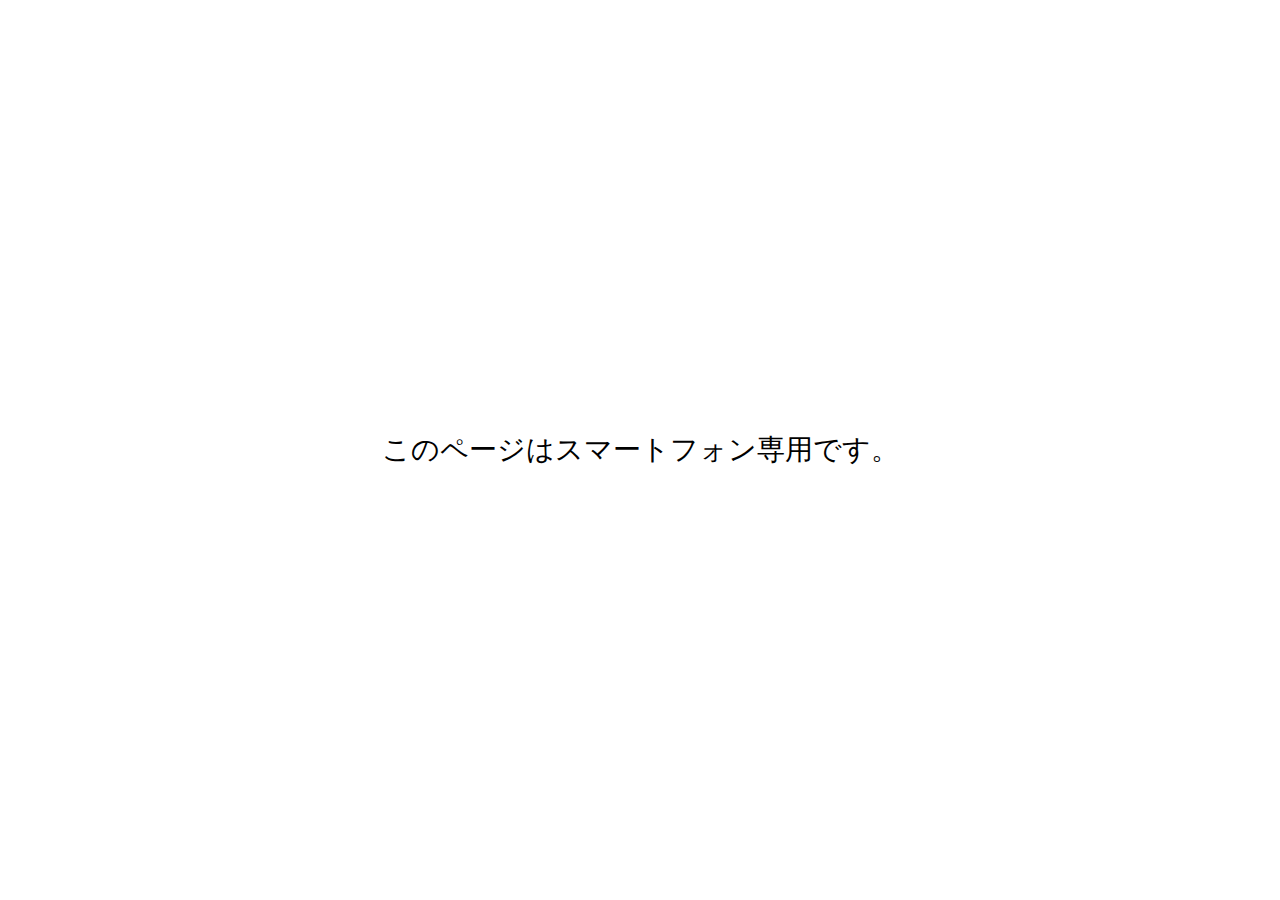
<file: index.html>
<!DOCTYPE html>
<html lang="en">
<head>
    <meta charset="UTF-8">
    <meta http-equiv="X-UA-Compatible" content="IE=edge">
    <meta name="viewport" content="width=device-width, initial-scale=1.0">
    <link rel="stylesheet" href="reset.css">
    <link rel="stylesheet" href="style.css">
    <title>あたりくじ</title>
</head>
<body>
    <div class="pc-only"><p>このページはスマートフォン専用です。</p></div>
    <div class="container">
        <div class="headline">
            <p>タノシーといっしょに<br>だがしやさんにきたよ！</p>
        </div>
        <div class="index-storeimg">
            <img class="index-storeimg-store" src="./img/store.png" alt="">
            <img class="index-storeimg-red" src="./img/red.png" alt="">
        </div>
        <div class="index-button">
            <a href="#" id="door">
                <p>おみせにはいる</p>
            </a>
        </div>
    </div>
    <audio id="doorSound" src="./door.mp3"></audio>
</body>
<script lang="js">
    'use strict';
    let totalNum = 0;
    let totalStr = String(totalNum);
    sessionStorage.setItem('total', totalStr);
    const doorButton = document.getElementById('door');
    const doorSound = document.getElementById('doorSound');
    function sound(){
        doorSound.play();
        doorSound.addEventListener('ended',() =>{
            window.location.href = './gacha_game.html';
        })
    }
    doorButton.addEventListener('click',() => {
        sound();
    })
</script>
</html>
</file>
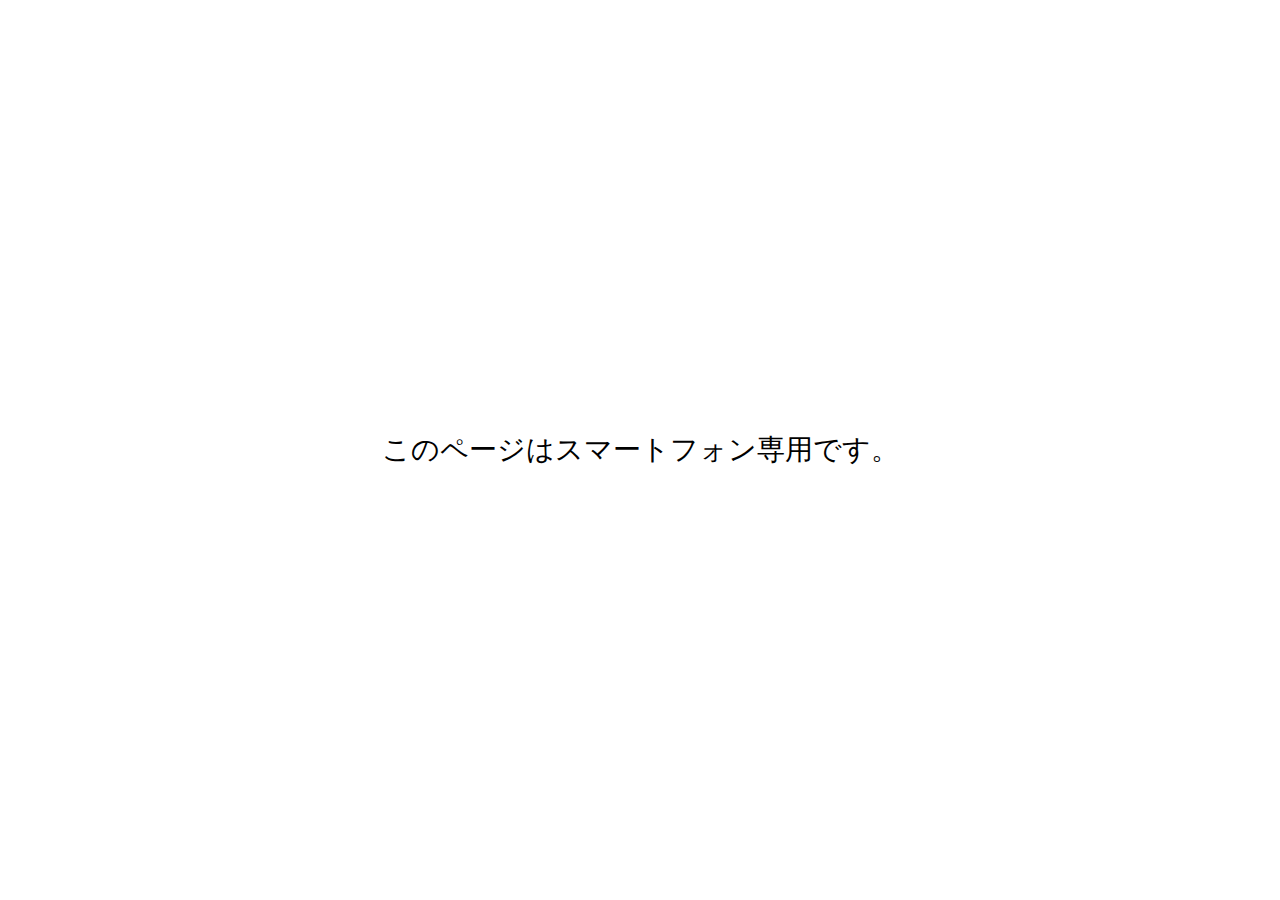
<file: conclusion.html>
<!DOCTYPE html>
<html lang="en">
<head>
    <meta charset="UTF-8">
    <meta http-equiv="X-UA-Compatible" content="IE=edge">
    <meta name="viewport" content="width=device-width, initial-scale=1.0">
    <link rel="stylesheet" href="reset.css">
    <link rel="stylesheet" href="style.css">
    <title>あたりくじ -つかいすぎ</title>
</head>
<body>
    <div class="pc-only"><p>このページはスマートフォン専用です。</p></div>
    <div class="container">
        <div class="headline caution">
            <p>あなたは<span id="expence">0</span>円<br>つかいました</p>
        </div>
        <div class="cat flex">
            <div class="concl-catbalimg">
                <img src="./img/cat-balloon.png" alt="">
            </div>
            <div class="concl-catimg">
                <img src="./img/green.png" alt="">
            </div>
        </div>
        <div class="concl-canlineimg">
            <img src="./img/candy1.png" alt="">
            <img src="./img/candy1.png" alt="">
            <img src="./img/candy1.png" alt="">
            <img src="./img/candy1.png" alt="">
            <img src="./img/candy1.png" alt="">
        </div>
        <div class="rabbit flex">
            <div class="concl-rabbitimg">
                <img src="./img/yellow.png" alt="">
            </div>
            <div class="concl-rabbitbalitems">
                <div class="concl-rabbitbalimg">
                    <img src="./img/rabbit-balloon.png" alt="">
                </div>
                <div class="concl-box">
                    <p>すごろくにもどって<br>2すすむ</p>
                </div>
            </div>
        </div>
    </div>
</body>
<script lang="js">
    'use strict';
    let data = sessionStorage.getItem('total');
    console.log(data);
    let totalExpence = 100 * (parseInt(data) - 1);
    document.getElementById('expence').textContent = totalExpence;
</script>
</html>
</file>
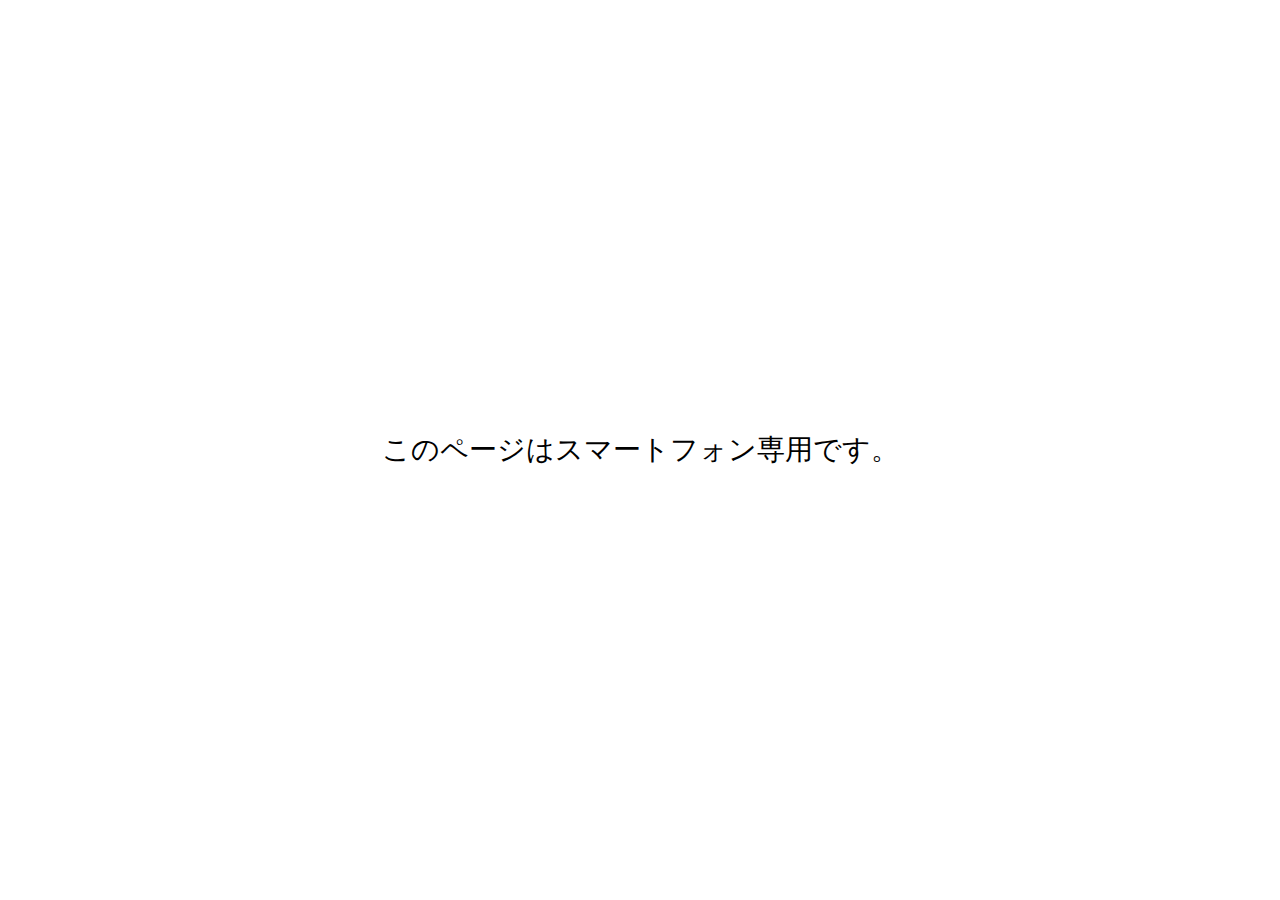
<file: gacha_game.html>
<!DOCTYPE html>
<html lang="en">
<head>
    <meta charset="UTF-8">
    <meta http-equiv="X-UA-Compatible" content="IE=edge">
    <meta name="viewport" content="width=device-width, initial-scale=1.0">
    <link rel="stylesheet" href="reset.css">
    <link rel="stylesheet" href="style.css">
    <title>あたりくじ -アメをえらんでね</title>
</head>
<body>
    <div class="pc-only"><p>このページはスマートフォン専用です。</p></div>
    <div class="container">
        <div class="game-wishimg">
            <img src="./img/wish.png" alt="">
        </div>
        <div class="headline">
            <p>
                <span class="red-bold">あたりつきアメがほしい！</span><br>
                あたりが出たら<br>
                おもちゃもらえる！<br>
                <span class="small"><span id="price"></span>でアメを</span><span class="red-bold">1こ</span><span class="small">えらぼう！</span>
            </p>
        </div>
        <div class="game-binimg">
            <a href="#" id="bin-btn"><img src="./img/candys-trans.png" alt=""></a>
        </div>
    </div>
    <audio src="./drum.mp3" id="gachaSound"></audio>
</body>
<script lang="js">
    'use strict';
    let data = sessionStorage.getItem('total');
    console.log(data);
    let totalNum = parseInt(data);
    if ( totalNum === 0 ){
        document.getElementById('price').textContent = "むりょう";
    }else{
        document.getElementById('price').textContent = "100えん";
    }
    const btn = document.getElementById('bin-btn');
    const gachaSound = document.getElementById('gachaSound');
    function sound(){
        gachaSound.play();
        gachaSound.addEventListener('ended',() =>{
            console.log("処理完了");
            window.location.href = './gacha_result.html';
        })
    }
    btn.addEventListener('click',() => {
        totalNum++;
        let totalStr = String(totalNum);
        sessionStorage.setItem('total', totalStr);
        sound();
    })

</script>
</html>
</file>
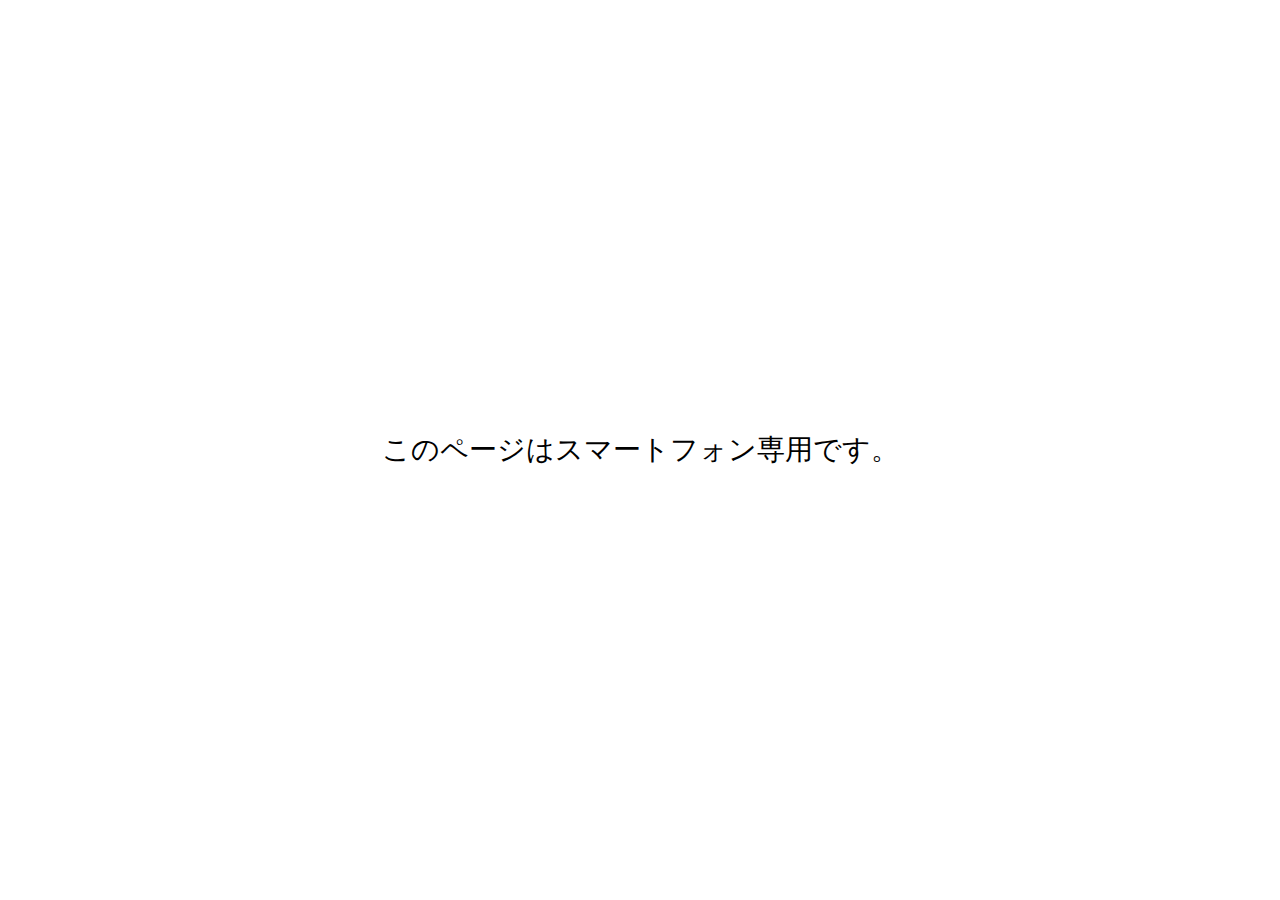
<file: gacha_result.html>
<!DOCTYPE html>
<html lang="en">
<head>
    <meta charset="UTF-8">
    <meta http-equiv="X-UA-Compatible" content="IE=edge">
    <meta name="viewport" content="width=device-width, initial-scale=1.0">
    <link rel="stylesheet" href="reset.css">
    <link rel="stylesheet" href="style.css">
    <title>あたりくじ -もういっかいする？</title>
</head>
<body>
    <div class="pc-only"><p>このページはスマートフォン専用です。</p></div>
    <div class="container">
        <div class="result-failimg">
            <img src="./img/fail.png" alt="">
         </div>
         <div class="result-missimg" id="fail">
             <img src="./img/miss.png" alt="">
         </div>
         <div class="flex result-items">
             <div class="result-buttons">
                 <a href="#" id="againBtn"><p>もう１つえらぶ<br><span>1かい100えん</span></p></a>
                 <a href="#" id="noBtn"><p>えらばない</p></a>
             </div>
             <div class="result-binimg">
                 <img src="./img/green.png" alt="">
             </div>
         </div>
    </div>
    <audio src="./miss.mp3" type="audio/mp3" id="missSound"></audio>
    <audio src="./button.mp3" type="audio/mp3" id="buttonSound"></audio>
</body>
<script lang="js">
    'use strict'
    document.getElementById('fail').addEventListener('click',() =>{
        missSound.play();
    })
    const againBtn = document.getElementById('againBtn');
    const noBtn = document.getElementById('noBtn');
    const missSound = document.getElementById('missSound');
    const buttonSound = document.getElementById('buttonSound');
    againBtn.addEventListener('click',() => {
        console.log("もう一回")
        buttonSound.play();
        buttonSound.addEventListener('ended',() =>{
            window.location.href = './gacha_game.html';
        })
    })
    noBtn.addEventListener('click',() => {
        console.log("もうやめる");
        buttonSound.play();
        buttonSound.addEventListener('ended',() =>{
            window.location.href = './conclusion.html';
        })
    })
</script>
</html>
</file>
<file: style.css>
body {
  width: 100%;
  height: 100vh;
  display: flex;
  justify-content: center;
  flex-direction: column;
}

.pc-only {
  display: none;
}

.headline {
  width: 80%;
  margin: 0 auto;
  border: solid 5px orange;
  color: black;
  font-weight: bold;
  font-size: calc(1.5rem + ((1vw - 3.75px) * 5.6471) - 4px);
  text-align: center;
  background-color: white;
  padding: 2vh 1%;
}
.headline .red-bold {
  color: red;
  font-weight: bold;
}
.headline .small {
  font-size: calc(0.875rem + ((1vw - 3.75px) * 3.7647));
}

.flex {
  display: flex;
}

.index-storeimg {
  position: relative;
  width: 80%;
  margin: 0 auto;
  height: auto;
  padding-top: 4vh;
}
.index-storeimg .index-storeimg-store {
  top: 0;
  left: 0;
  z-index: 1;
  width: 100%;
  padding-bottom: 60px;
  -o-object-fit: cover;
     object-fit: cover;
}
.index-storeimg .index-storeimg-red {
  position: absolute;
  bottom: 0;
  right: 0;
  z-index: 2;
  width: 50%;
}

.index-button {
  width: 80%;
  margin: 0 auto;
  padding-top: 4vh;
}
.index-button > a {
  border-radius: 20px;
  box-shadow: 5px 5px 6px gray;
  display: block;
  width: 100%;
  background-color: #ff4500;
  padding: 2vh 0;
}
.index-button > a > p {
  font-size: calc(0.875rem + ((1vw - 3.75px) * 3.7647));
  color: white;
  text-align: center;
  font-weight: bold;
}
.index-button > a:active {
  box-shadow: 0px 0px;
}

.game-wishimg {
  width: 80%;
  margin: 0 auto;
  padding-bottom: 4vh;
}
.game-wishimg > img {
  height: 100%;
  width: 100%;
  -o-object-fit: contain;
     object-fit: contain;
}

.game-binimg {
  width: 60%;
  margin: 0 auto;
  padding-top: 4vh;
}
.game-binimg > a {
  display: block;
  width: 100%;
  height: auto;
}
.game-binimg > a > img {
  width: 100%;
  -o-object-fit: cover;
     object-fit: cover;
}

.result-failimg {
  width: 60%;
  margin: 0 auto;
}
.result-failimg > img {
  width: 100%;
}

.result-missimg {
  width: 60%;
  margin: 0 auto;
  padding-top: 4vh;
}
.result-missimg > img {
  width: 100%;
  -o-object-fit: cover;
     object-fit: cover;
}

.result-items {
  width: 80%;
  margin: 0 auto;
  padding-top: 4vh;
  justify-content: space-between;
}
.result-items .result-buttons {
  width: 50%;
  display: flex;
  flex-direction: column;
  justify-content: space-between;
}
.result-items .result-buttons > a {
  position: relative;
  display: block;
  width: 100%;
  height: 45%;
  background-color: #6495ed;
  border-radius: 10px;
  box-shadow: 5px 5px 6px gray;
  color: white;
  font-size: calc(0.875rem + ((1vw - 3.75px) * 3.7647));
  font-weight: bold;
  text-align: center;
}
.result-items .result-buttons > a > p {
  width: 100%;
  position: absolute;
  top: 50%;
  transform: translateY(-50%);
}
.result-items .result-buttons > a > p > span {
  font-size: calc(0.875rem + ((1vw - 3.75px) * 3.7647) - 4px);
}
.result-items .result-buttons > a:active {
  box-shadow: 0px 0px;
}
.result-items .result-binimg {
  width: 30%;
}
.result-items .result-binimg > img {
  width: 100%;
  -o-object-fit: cover;
     object-fit: cover;
}

.caution {
  border: solid #FD733F 3px;
  background-color: white;
}

.cat {
  padding-top: 5vh;
  padding-bottom: 2vh;
  width: 70%;
  margin: 0 auto;
}
.cat > .concl-catbalimg {
  width: 50%;
}
.cat > .concl-catbalimg > img {
  width: 100%;
  -o-object-fit: cover;
     object-fit: cover;
}
.cat > .concl-catimg {
  width: 50%;
}
.cat > .concl-catimg > img {
  width: 100%;
  -o-object-fit: cover;
     object-fit: cover;
}

.concl-canlineimg {
  width: 80%;
  margin: 0 auto;
  -o-object-fit: contain;
     object-fit: contain;
  display: flex;
  padding-bottom: 2vh;
}
.concl-canlineimg > img {
  width: 20%;
}

.rabbit {
  width: 70%;
  margin: 0 auto;
}
.rabbit > .concl-rabbitimg {
  width: 50%;
}
.rabbit > .concl-rabbitimg > img {
  width: 100%;
}
.rabbit > .concl-rabbitbalitems {
  width: 50%;
  display: flex;
  flex-direction: column;
}
.rabbit > .concl-rabbitbalitems > .concl-rabbitbalimg {
  width: 100%;
  height: 60%;
}
.rabbit > .concl-rabbitbalitems > .concl-rabbitbalimg > img {
  width: 100%;
  height: 100%;
  -o-object-fit: contain;
     object-fit: contain;
}
.rabbit > .concl-rabbitbalitems > .concl-box {
  width: 100%;
  height: 35%;
  background-color: #4AA035;
  color: white;
  font-weight: bold;
  border-radius: 10px;
  position: relative;
}
.rabbit > .concl-rabbitbalitems > .concl-box > p {
  font-size: calc(0.875rem + ((1vw - 3.75px) * 3.7647) - 4px);
  position: absolute;
  top: 50%;
  transform: translateY(-50%);
  width: 100%;
  text-align: center;
}

@media screen and (min-width: 800px) {
  .container {
    display: none;
  }

  .pc-only {
    display: block;
    text-align: center;
    font-size: 28px;
  }
}/*# sourceMappingURL=style.css.map */
</file>
